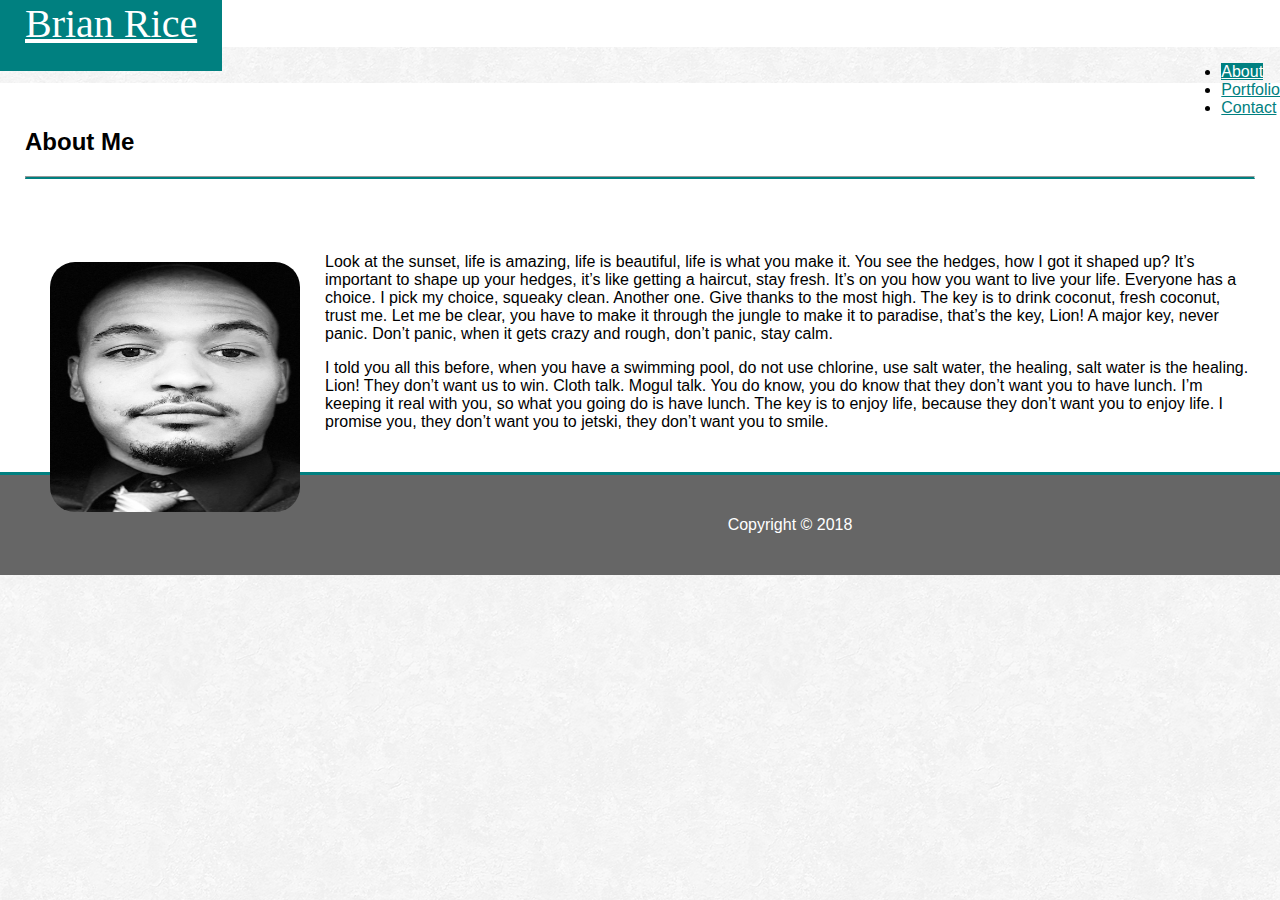
<file: index.html>
<html lang="en">
<head>
    <meta charset="UTF-8">
    <meta name="viewport" content="width=device-width, initial-scale=1.0">
    <meta http-equiv="X-UA-Compatible" content="ie=edge">
    <title>Bootstrap Portfolio</title>
    <link rel="stylesheet" href="https://stackpath.bootstrapcdn.com/bootstrap/4.1.3/css/bootstrap.min.css" integrity="sha384-MCw98/SFnGE8fJT3GXwEOngsV7Zt27NXFoaoApmYm81iuXoPkFOJwJ8ERdknLPMO" crossorigin="anonymous">
    <link rel = "stylesheet" type="text/css" href = "style.css" >
</head>
<div class="container">
        <nav class="navbar navbar-expand-lg navbar-white bg-white">
          <a class="navbar-brand" href="#">Brian Rice</a>
          <ul class="nav nav-pills justify-content-end">
                <li class="nav-item">
                  <a class="nav-link active" href="index.html">About</a>
                </li>
                <li class="nav-item">
                  <a class="nav-link" href="portfolio.html">Portfolio</a>
                </li>
                <li class="nav-item">
                  <a class="nav-link" href="contact.html">Contact</a>
                </li>
              </ul>
        </nav>
      </div>
      <br> <br>
    
<body>
    <div class="container aboutme">
        <div class="row">
                <div class="col">
                 <h2>About Me</h2>
                 <hr>
                </div>
        </div>
        <div class="row">
            <div class="col-lg-3">
                <img src="images/IMG_1520.jpg" class="rounded biopic" alt="My Picture">
                </div>
            <div class="col-lg-1"></div>
            <div class="col-lg">
                <p>Look at the sunset, life is amazing, life is beautiful, life is what you make it. You see the hedges, how I got it shaped up? It’s important to shape up your hedges, it’s like getting a haircut, stay fresh. It’s on you how you want to live your life. Everyone has a choice. I pick my choice, squeaky clean. Another one. Give thanks to the most high. The key is to drink coconut, fresh coconut, trust me. Let me be clear, you have to make it through the jungle to make it to paradise, that’s the key, Lion! A major key, never panic. Don’t panic, when it gets crazy and rough, don’t panic, stay calm.</p>
                <p>I told you all this before, when you have a swimming pool, do not use chlorine, use salt water, the healing, salt water is the healing. Lion! They don’t want us to win. Cloth talk. Mogul talk. You do know, you do know that they don’t want you to have lunch. I’m keeping it real with you, so what you going do is have lunch. The key is to enjoy life, because they don’t want you to enjoy life. I promise you, they don’t want you to jetski, they don’t want you to smile.</p>
                </div>
        </div>

              </div>
</body>
      <div class="footer">
        <p>Copyright &copy 2018</p>
      </div>
</html>
</file>
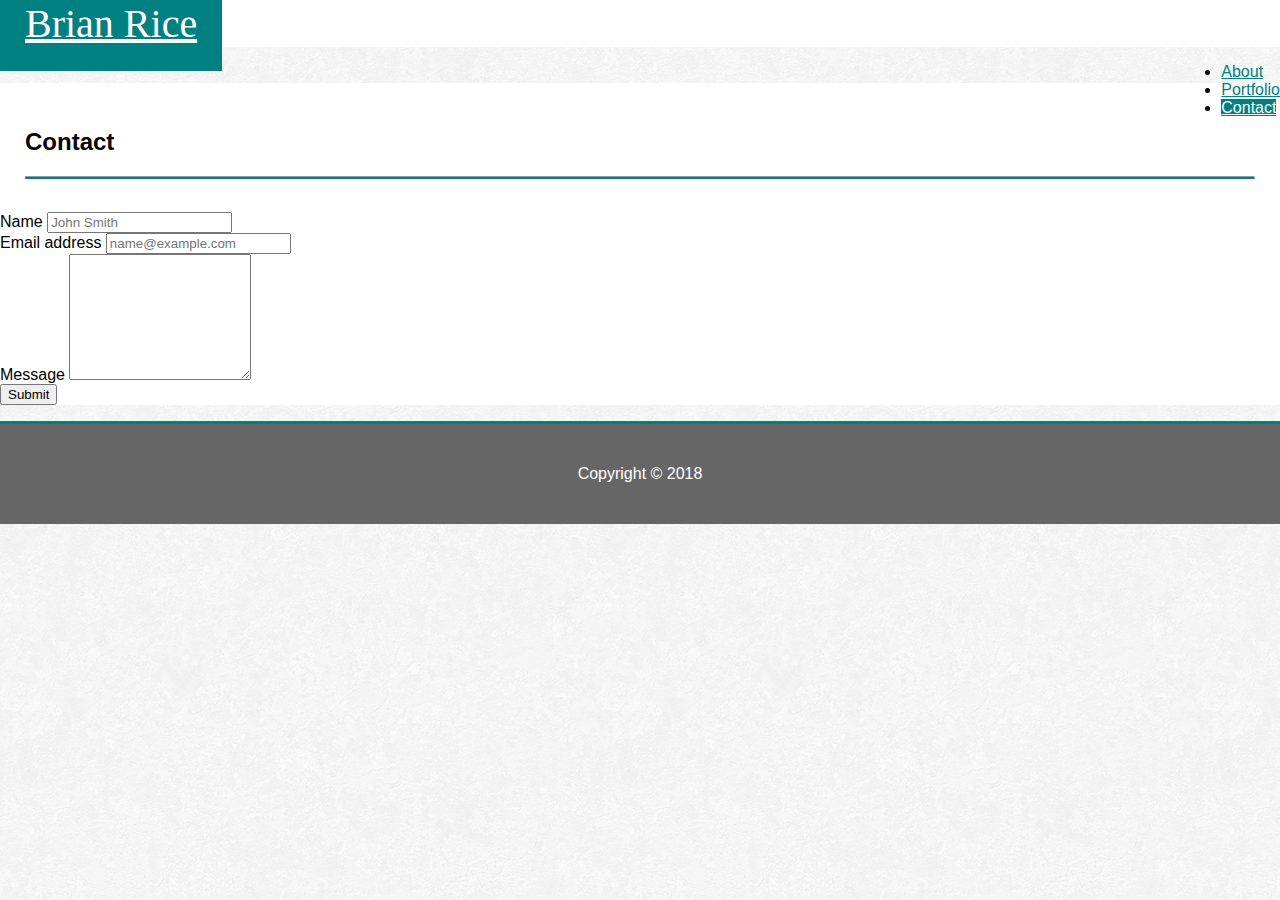
<file: contact.html>
<html lang="en">
<head>
    <meta charset="UTF-8">
    <meta name="viewport" content="width=device-width, initial-scale=1.0">
    <meta http-equiv="X-UA-Compatible" content="ie=edge">
    <title>Bootstrap Portfolio</title>
    <link rel="stylesheet" href="https://stackpath.bootstrapcdn.com/bootstrap/4.1.3/css/bootstrap.min.css" integrity="sha384-MCw98/SFnGE8fJT3GXwEOngsV7Zt27NXFoaoApmYm81iuXoPkFOJwJ8ERdknLPMO" crossorigin="anonymous">
    <link rel = "stylesheet" type="text/css" href = "style.css" >
</head>
<div class="container">
        <nav class="navbar navbar-expand-lg navbar-white bg-white">
          <a class="navbar-brand" href="#">Brian Rice</a>
          <ul class="nav nav-pills justify-content-end">
                <li class="nav-item">
                  <a class="nav-link" href="index.html">About</a>
                </li>
                <li class="nav-item">
                  <a class="nav-link" href="portfolio.html">Portfolio</a>
                </li>
                <li class="nav-item">
                  <a class="nav-link active" href="contact.html">Contact</a>
                </li>
              </ul>
        </nav>
      </div>
      <br> <br>
    
<body>
    <div class="container aboutme">
        <div class="row">
                <div class="col">
                 <h2>Contact</h2>
                 <hr>
                </div>
        </div>
        
                <form>
                        <div class="form-group">
                          <label for="exampleFormControlInput1">Name</label>
                          <input type="text" class="form-control" id="exampleFormControlInput1" placeholder="John Smith">
                        </div>
                        <div class="form-group">
                                <label for="exampleFormControlInput1">Email address</label>
                                <input type="email" class="form-control" id="exampleFormControlInput1" placeholder="name@example.com">
                              </div>
                        <div class="form-group">
                          <label for="exampleFormControlTextarea1">Message</label>
                          <textarea class="form-control" id="exampleFormControlTextarea1" rows="8"></textarea>
                        </div>
                        <button type="submit" class="btn btn-primary mb-2">Submit</button>
                      </form>
            

              </div>
</body>
<div class="footer">
        <p>Copyright &copy 2018</p>
      </div>
</html>
</file>
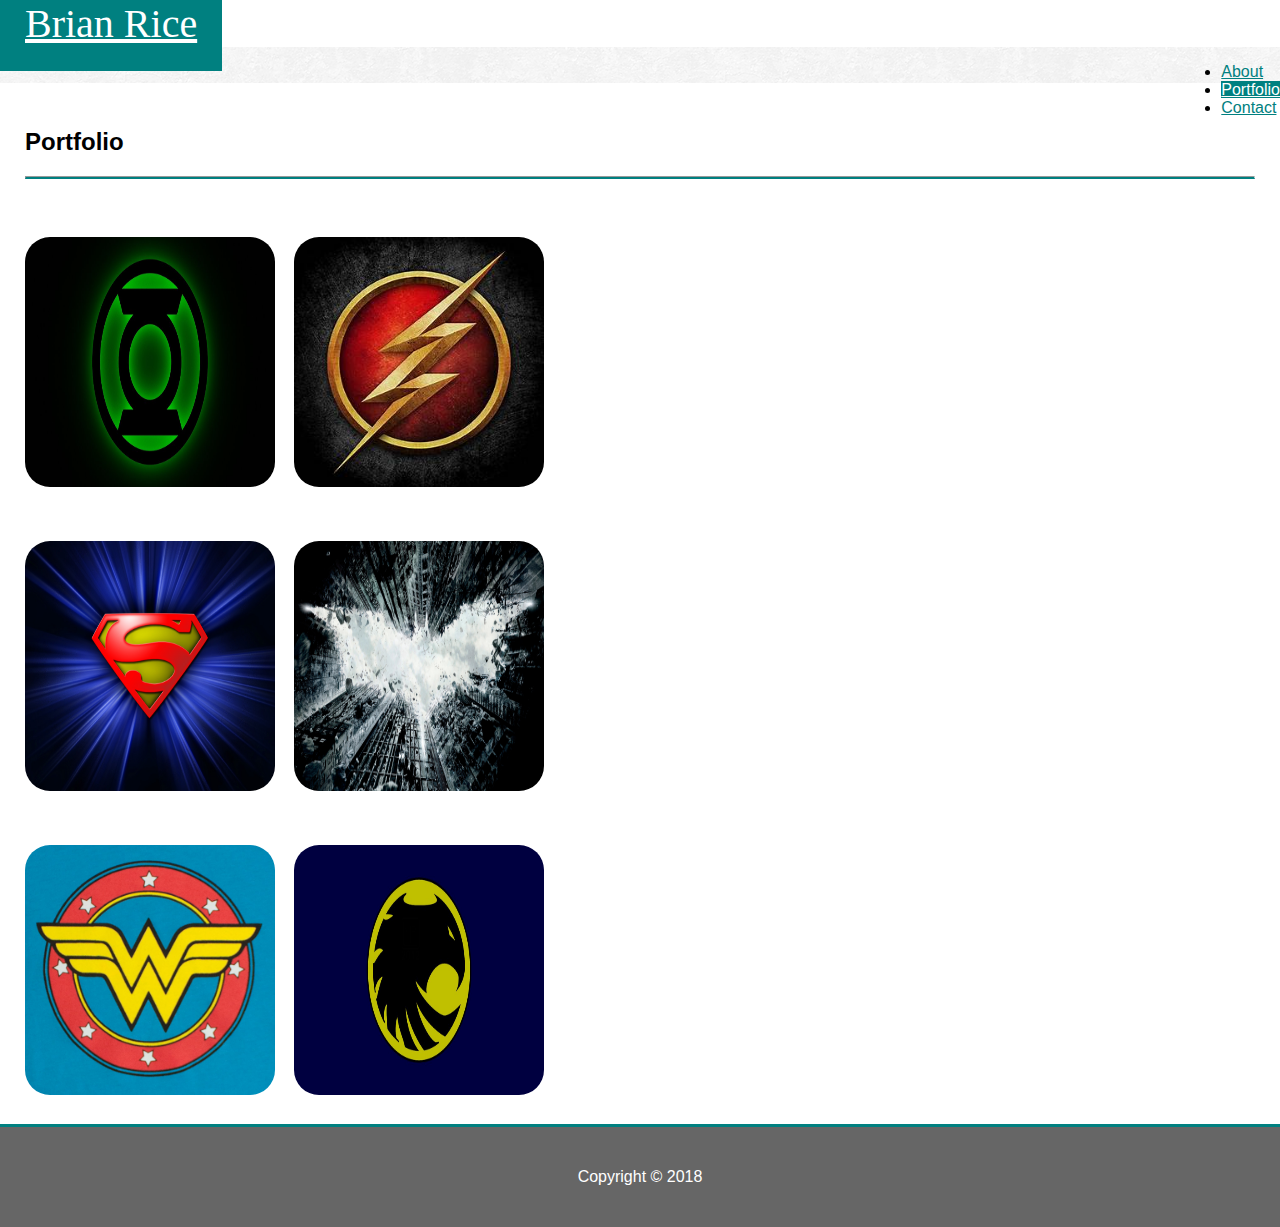
<file: portfolio.html>
<html lang="en">
<head>
    <meta charset="UTF-8">
    <meta name="viewport" content="width=device-width, initial-scale=1.0">
    <meta http-equiv="X-UA-Compatible" content="ie=edge">
    <title>Bootstrap Portfolio</title>
    <link rel="stylesheet" href="https://stackpath.bootstrapcdn.com/bootstrap/4.1.3/css/bootstrap.min.css" integrity="sha384-MCw98/SFnGE8fJT3GXwEOngsV7Zt27NXFoaoApmYm81iuXoPkFOJwJ8ERdknLPMO" crossorigin="anonymous">
    <link rel = "stylesheet" type="text/css" href = "style.css" >
</head>
<div class="container">
        <nav class="navbar navbar-expand-lg navbar-white bg-white">
          <a class="navbar-brand" href="#">Brian Rice</a>
          <ul class="nav nav-pills justify-content-end">
                <li class="nav-item">
                  <a class="nav-link" href="index.html">About</a>
                </li>
                <li class="nav-item">
                  <a class="nav-link active" href="portfolio.html">Portfolio</a>
                </li>
                <li class="nav-item">
                  <a class="nav-link" href="contact.html">Contact</a>
                </li>
              </ul>
        </nav>
      </div>
      <br> <br>
    
<body>
    <div class="container aboutme">
        <div class="row">
                <div class="col">
                 <h2>Portfolio</h2>
                 <hr>
                </div>
        </div>
        <div class="row">
                <a href ="https://rice2323.github.io/Guess-Word-Game/"> <img src = "images/GL.jpg"></a>
                <a href="https://rice2323.github.io/unit-4-game/" > <img class="PH" src = "images/Flash.jpg"></a>
       </div>
                <div class="row">        
                <a href="#" > <img src = "images/SM.jpg"></a>
                <a href="#" > <img src = "images/BM.jpg"></a>
        </div>
                <div class="row">        
                <a href="#" > <img src = "images/WW.jpg"></a>
                <a href="#" > <img src = "images/BC.png"></a>
        </div>         
            
        </div>

              </div>
</body>
<div class="footer">
        <p>Copyright &copy 2018</p>
      </div>
</html>
</file>
<file: style.css>
ul{
    position: absolute;
    right: 0;
}

.navbar-brand{
    background-color: teal;
    padding: 25px;
    font-size: 40px;
    font-family: 'Georgia', Times, Times New Roman, serif;
    color: white;
}

.nav-pills>li.nav-item>.active{
    background-color: teal;
    color: white;
}

a{
    color: teal;
}

.aboutme{
    background-color: white;
}
body{
    font-family: 'Arial', 'Helvetica Neue', Helvetica, sans-serif;
    background-image: url('images/background.png');
    margin:  0;
}
.container{
    background-color: white;
}

hr{
    border-bottom: 2px solid teal;
}
img{
    width: 250px;
    height: 250px;
    border-radius: 10%;
    margin-right: 15px;
}
.biopic {
    float: left;
    margin: 25px;
}

.row{
    padding: 25px;
}


.footer{

    background: #666666;
    border-top: 3px solid teal;
    color: white;
    text-align: center;
    padding: 25px;
    
}

.image { 
    position: relative; 
    width: 100%; /* for IE 6 */
 }
 
 h3 { 
    position: absolute;  
    left: 5px; 
    bottom: 5px;
    width: 100%; 
    background-color: teal;
    color: white;
    width: 250px;
 }
</file>
